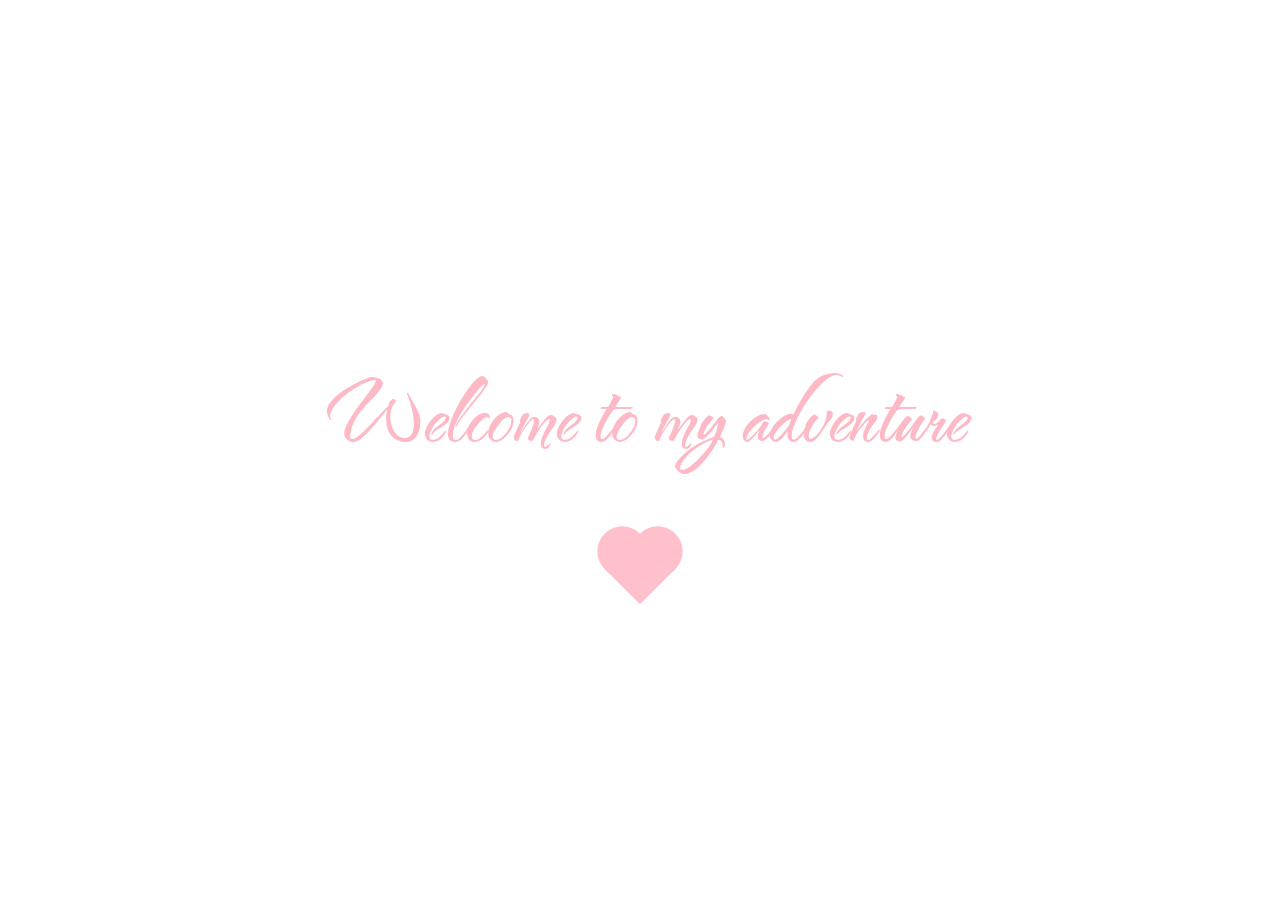
<file: index.html>
<!DOCTYPE html>
<html lang="en">
<head>
    <meta charset="UTF-8">
    <meta http-equiv="X-UA-Compatible" content="IE=edge">
    <meta name="viewport" content="width=device-width, initial-scale=1.0">
    <link href="https://fonts.googleapis.com/css2?family=Be+Vietnam+Pro:wght@300&family=Moon+Dance&family=The+Nautigal&display=swap" rel="stylesheet">
    <link href="OOP adventure game - lynn.css" type=text/css rel=stylesheet>
    <title>Text adventure</title>
</head>
<body>
    <header id="header">
       <h1>Welcome to my adventure</h1>
       <button id="startbtn" class="heart" onclick="startButton()"></button>
       </div>
    </header>
    <div class="container" id="container">
            <div id="gamearea" >
                <div id="title"><b>Welcome to the hall</b></div>
                <div id="details">
                      <p id="textarea" class="text-center">Click the button to start the adventure!</p><br /><br />
                      <div id="buttonarea" class="startbtn-grid">
                        <button class="btn" id="startbutton" value="Start Game" onclick="startGame()">Start</button>
                      </div>
                    <form id="gameform">
                      <div id="userentry" class="choicebtn-grid">

                        <button class="btn" id="dogButton" value="dog" onclick="dogOption(event)">Dog</button>
                        <button class="btn" id="chiliButton" value="chili" onclick="chiliOption(event)">Chili</button>
                        <button class="btn" id="milkButton" value="milk" onclick="milkOption(event)">Milk</button>
                        <button class="btn" id="teacherButton" value="teacher"onclick="teacherOption(event)">teacher</button>
                      </div>
                    </form>
                </div>
            </div>
    </div>






    <script src="OOP text adventure game - lynn.js"></script>
</body>
</html>
</file>
<file: OOP adventure game - lynn.css>
*,*::before,*::after{
    box-sizing: border-box;
    font-family: 'The Nautigal', cursive;
}
body::before{
    content:"";
    position:fixed;
    top:0;
    left:0;
    height:100%;
    width:100%;
    z-index:-1;
    background-image:url(https://images.unsplash.com/photo-1484278786775-527ac0d0b608?ixlib=rb-1.2.1&ixid=MnwxMjA3fDB8MHxzZWFyY2h8MjV8fHNub3d8ZW58MHx8MHx8&auto=format&fit=crop&w=500&q=60) ;
    background-position: center;
    background-size: cover;
    background-repeat: no-repeat;
  }


body{
    color: white;
    padding: 0;
    margin: 0;
    display: flex;
    justify-content: center;
    align-items: center;
    width: 100vw;
    height: 100vh;
    font-size: 60px;
}

h1{
    font-family: 'The Nautigal', cursive;
    color:rgb(253, 185, 197);
    font-size: 100px;
}
header{
  text-align: center;
}
.heart {
    margin: auto;
    background-color: pink;
    height: 50px;
    width: 50px;
    transform: rotate(-45deg);
    animation-name: beat;
    animation-duration: 1s;
    animation-iteration-count:infinite;
  }
  .heart:after {
    background-color: pink;
    content: "";
    border-radius: 50%;
    position: absolute;
    width: 50px;
    height: 50px;
    top: 0px;
    left: 25px;
  }
  .heart:before {
    background-color: pink;
    content: "";
    border-radius: 50%;
    position: absolute;
    width: 50px;
    height: 50px;
    top: -25px;
    left: 0px;
  }
  @keyframes beat {
    0% {
      transform: scale(1) rotate(-45deg);
    }
    50% {
      transform: scale(0.6) rotate(-45deg);
    }
  }
#startbtn{
    border:none;
}
#startbtn:hover{
    cursor: pointer;
}
.container{
  text-align: center;
  font-size: 80px;
  color: black;
  background-repeat: no-repeat;
  background-size: cover;
  background-repeat: no-repeat;
  background-image: url(https://images.unsplash.com/photo-1562932831-afcfe48b5786?ixlib=rb-1.2.1&ixid=MnwxMjA3fDB8MHxwaG90by1wYWdlfHx8fGVufDB8fHx8&auto=format&fit=crop&w=1215&q=80);
}
#title{
  text-align: center;
  color: rgb(7, 6, 6);
  font-size: 80px;
  margin-top: 100px;
}

.details{
  position: relative;
}
.startbtn-grid{
    display: grid;
    grid-template-columns: repeat(1,auto);
    gap:30px;
    margin:20px;
    height: 60px;
    width: 100px;
    position: absolute;
    bottom: 0;
    align-self:center;
}
#buttonarea{
    font-size: 40px;
    gap:30px;
    margin:20px;
    height: 100px;
    width: 100px;
    bottom: 0;
    text-align: center;
}
#textarea{
  text-align: center;
  color: white;
  font-size: 60px;
  margin-top: 10px;
  margin-bottom: 10px;
  background-color: #ffc0cb;

}
.choicebtn-grid{
    display: grid;
    grid-template-columns: repeat(4,auto);
    gap:30px;
    margin:40px;
    height: 40px;
    bottom: 180px;

}
.btn{
    background-color: pink;
    border-color: gold;
    border-radius: 5px;
    color: white;
    outline: none;
    font-size: 40px;

}
.btn:hover{
    border-color: rgb(236, 136, 153) ;
}
#usertext{
  font-size: 40px;
  margin: 50px;
  text-align: center;
}
</file>
